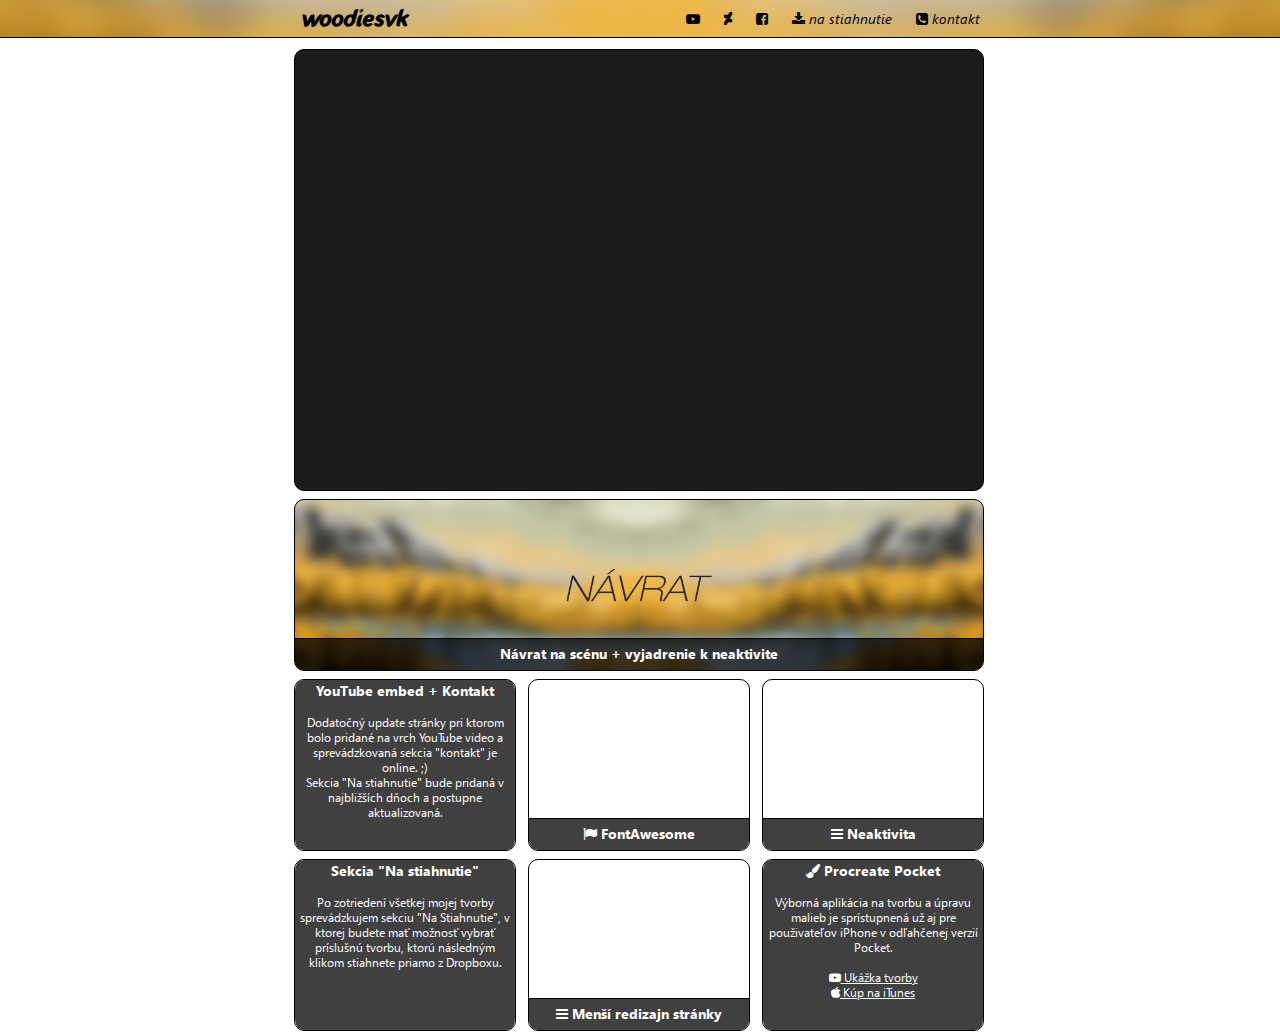
<file: home/index.html>
<!DOCTYPE html>
<html>
<head>
    <meta charset="UTF-8">
    <title>WoodieSvK</title>
    <meta name="description" content="YouTuber, Webdizajnér, Grafik, Maliar">
    <link rel="stylesheet" type="text/css" href="style.css">
    <link rel="stylesheet" href="//maxcdn.bootstrapcdn.com/font-awesome/4.3.0/css/font-awesome.min.css">
</head>
<body>
    <div id="container">
        <header>
            <div class="header">
                <div class="left">woodiesvk</div>
                <nav class="right">
                    <a class="yt" href="https://youtube.com/woodiecz"><i class="fa fa-youtube-play"></i></a>
                    <a class="da" href="https://woodiesvk.deviantart.com"><i class="fa fa-deviantart"></i></a>
                    <a class="fb" href="https://fb.com/woodiesvk"><i class="fa fa-facebook-square"></i></a>
                    <a href="dl.html"><i class="fa fa-download"></i><span> na stiahnutie</span></a>
                    <a href="contact.html"><i class="fa fa-phone-square"></i><span> kontakt</span></a>
                </nav>
            </div>
        </header>
        <div class="post">
            <iframe src="https://www.youtube.com/embed/videoseries?list=UU5u0MD46wDxLzL8_tOewPDg" frameborder="0" allowfullscreen></iframe>
            <article class="img highlight" style="background-image: url(img/highlight-navrat.png);">
                <div>
                    <b>Návrat na scénu + vyjadrenie k neaktivite</b><br><br>
                   Zdar, posledné 4 mesiace som nevydal ani jedno video a to z nasledujúcich dôvodov:<br>
                    Príprava na monitory, talentovky, prípravný kurz na talentovky<br><br>
                    Ako náhradu som sa rozhodol započať s denným nahrávaním nových videí, ktoré budú vždy okolo 15tej hodiny zverejnené na mojom youtube kanále.<br><br>
                    /woodie/ ;)
                </div>
            </article>
            <article class="text">
                <div>
                    <b>YouTube embed + Kontakt</b><br><br>
                    Dodatočný update stránky pri ktorom bolo pridané na vrch YouTube video a sprevádzkovaná sekcia "kontakt" je online. ;)<br>
                    Sekcia "Na stiahnutie" bude pridaná v najbližších dňoch a postupne aktualizovaná.
                </div>
            </article>
            <article class="img" style="background-image: url(http://3.bp.blogspot.com/-t-LeLTlasBs/VNjCUGXYr2I/AAAAAAAAAgM/q-m_Vt-92dM/s1600/fontawesome.PNG);">
                <div>
                    <b><i class="fa fa-flag"></i> FontAwesome</b><br><br>
                    Web dostal menší update, ktorý priniesol obohatenie geniálnym font-awesome packom. ;)<br><br>
                    <a href="http://fortawesome.github.io/Font-Awesome/"><i class="fa fa-link"></i> Oficiálna stránka projektu</a>
                </div>
            </article>
            <article class="img" style="background-image: url(http://www.tdcvideo.com/wp-content/uploads/2015/02/flat_youtube_wallpaper_by_oscagapotes-d6o637w.png);">
                <div>
                    <b><i class="fa fa-bars"></i> Neaktivita</b><br><br>
                    Momentálne teraz niesom na YouTube moc aktívny a dlhšiu dobu možno nebudem. Väčšinu času práve teraz venujem prípravnému kurzu na talentové skúšky do Strednej Umeleckej Školy. ;)
                </div>
            </article>
            <article class="text">
                <div>
                    <b>Sekcia "Na stiahnutie"</b><br><br>
                    Po zotriedení všetkej mojej tvorby sprevádzkujem sekciu "Na Stiahnutie", v ktorej budete mať možnosť vybrať príslušnú tvorbu, ktorú následným klikom stiahnete priamo z Dropboxu.
                </div>
            </article>
            <article class="img" style="background-image: url(http://fc01.deviantart.net/fs71/i/2013/081/8/6/marchin_on_wallpaper_by_apofiss-d310cb9.jpg);">
                <div>
                    <b><i class="fa fa-bars"></i> Menší redizajn stránky</b><br><br>
                    Trošku som prevetral moje schopnosti písania webových stránok a vzišlo toto. Vcelku jednoduchá prezentácia mojej tvorby a "blog postov".<br><br>
                    Čoskoro pravdepodobne pridám do stránky "Font Awesome" a príspevky budú jednoduchšie rozlíšiteľné. ;)
                </div>
            </article>
            <article class="text">
                <div>
                    <b><i class="fa fa-paint-brush"></i> Procreate Pocket</b><br><br>
                    Výborná aplikácia na tvorbu a úpravu malieb je sprístupnená už aj pre použivateľov iPhone v odľahčenej verzií Pocket.<br><br>
                    <a href="http://www.youtube.com/playlist?list=PLH4lK5xB8oqyXirMzNzjQ0__9ZuAxTy5J"><i class="fa fa-youtube-play"></i> Ukážka tvorby</a><br>
                    <a href="https://itunes.apple.com/sk/app/procreate-pocket/id916366645?mt=8"><i class="fa fa-apple"></i> Kúp na iTunes</a>
                </div>
            </article>
        </div>
    </div>
</body>
</html>
</file>
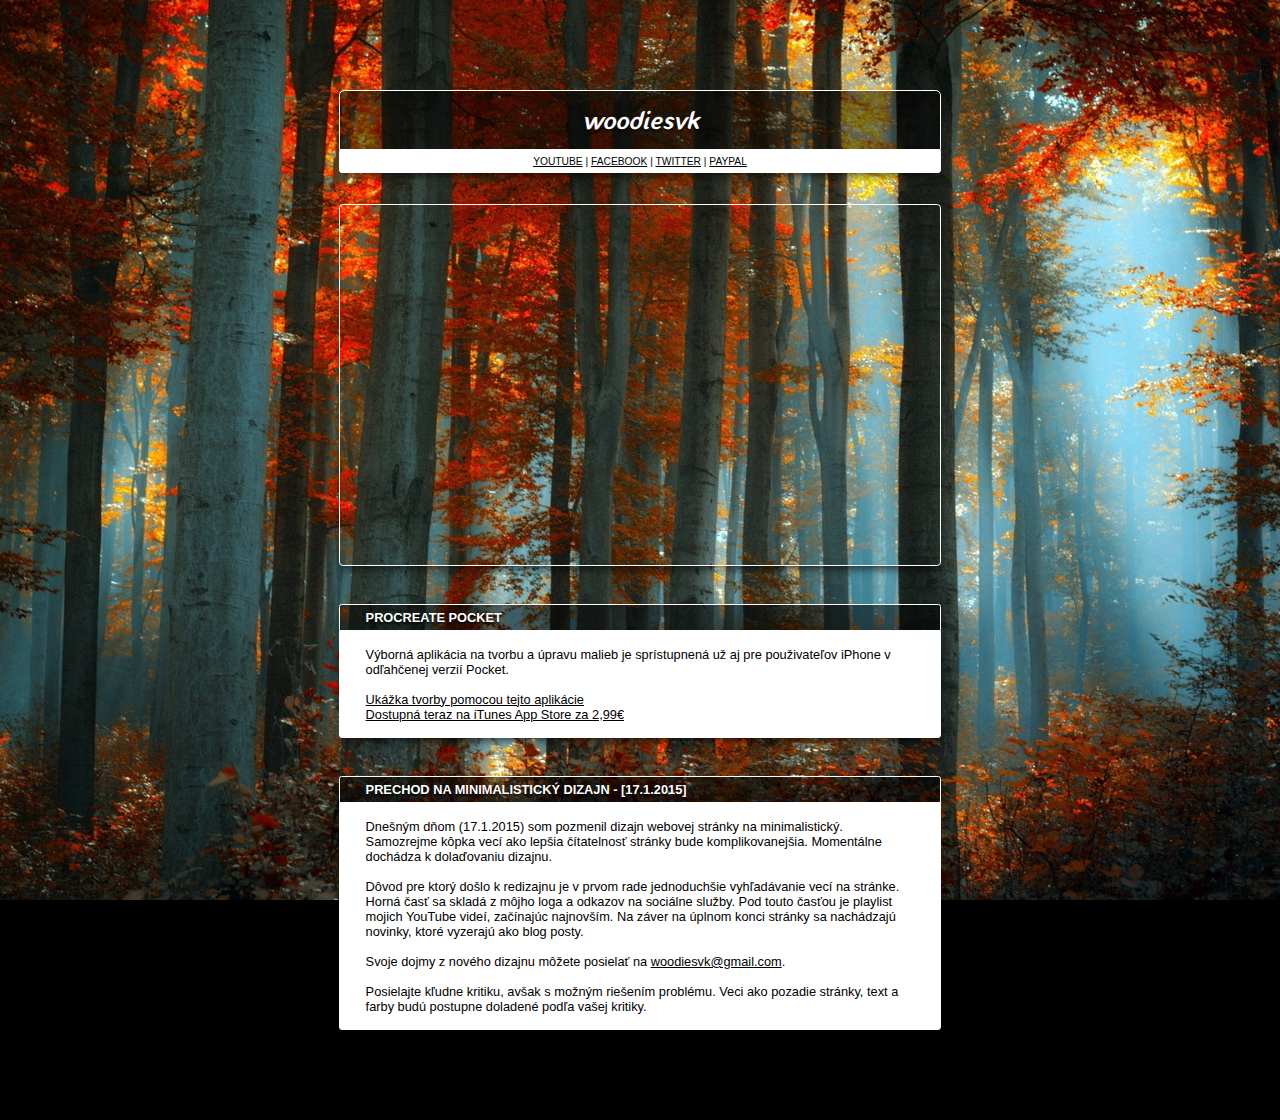
<file: old/home/index.html>
<!doctype html>
<html>
<head>
    <meta charset="UTF-8">
    <title>WoodieSvK</title>
    <link rel="shortcut icon" href="img/favicon.ico" type="image/x-icon">
    <meta name="description" content="YouTuber, Webdizajnér, Grafik, Maliar">
    <link href="stylesheet.css" rel="stylesheet" type="text/css">
</head>
<body>
    <div id="container">
        <div class="v-align">
            <div class="main">
                <div class="logo">WoodieSvK</div>
                <div class="links">
                    <a href="https://youtube.com/woodiecz">YOUTUBE</a> | 
                    <a href="https://fb.com/woodiesvk">FACEBOOK</a> | 
                    <a href="https://twitter.com/woodiesvk">TWITTER</a> | 
                    <a href="https://www.paypal.com/cgi-bin/webscr?cmd=_s-xclick&hosted_button_id=M69AZNNRDTMY4">PAYPAL</a>
                </div>
                    
                <div class="video"><iframe class="youtube-iframe" src="//www.youtube.com/embed/videoseries?list=UU5u0MD46wDxLzL8_tOewPDg" frameborder="0" allowfullscreen></iframe></div>
                
                <article>
                <div class="heading">Procreate Pocket</div>
                <div class="text">
                    Výborná aplikácia na tvorbu a úpravu malieb je sprístupnená už aj pre použivateľov iPhone v odľahčenej verzií Pocket.<br><br>
                    <a href="http://www.youtube.com/playlist?list=PLH4lK5xB8oqyXirMzNzjQ0__9ZuAxTy5J">Ukážka tvorby pomocou tejto aplikácie</a><br>
                    <a href="https://itunes.apple.com/sk/app/procreate-pocket/id916366645?mt=8">Dostupná teraz na iTunes App Store za 2,99€</a>
                </div>
                </article>
                
                <article>
                <div class="heading">Prechod na minimalistický dizajn - [17.1.2015]</div>
                <div class="text">
                    Dnešným dňom (17.1.2015) som pozmenil dizajn webovej stránky  na minimalistický. Samozrejme kôpka vecí ako lepšia čítatelnosť stránky bude komplikovanejšia. Momentálne dochádza k dolaďovaniu dizajnu.<br><br>
                    Dôvod pre ktorý došlo k redizajnu je v prvom rade jednoduchšie vyhľadávanie vecí na stránke. Horná časť sa skladá z môjho loga a odkazov na sociálne služby. Pod touto časťou je playlist mojich YouTube videí, začínajúc najnovším. Na záver na úplnom konci stránky sa nachádzajú novinky, ktoré vyzerajú ako blog posty.<br><br>
                    Svoje dojmy z nového dizajnu môžete posielať na <a href="mailto:woodiesvk@gmail.com">woodiesvk@gmail.com</a>.<br><br>
                    Posielajte kľudne kritiku, avšak s možným riešením problému. Veci ako pozadie stránky, text a farby budú postupne doladené podľa vašej kritiky.
                </div>
                </article>
                
            </div>
        </div>
    </div>
</body>
</html>
</file>
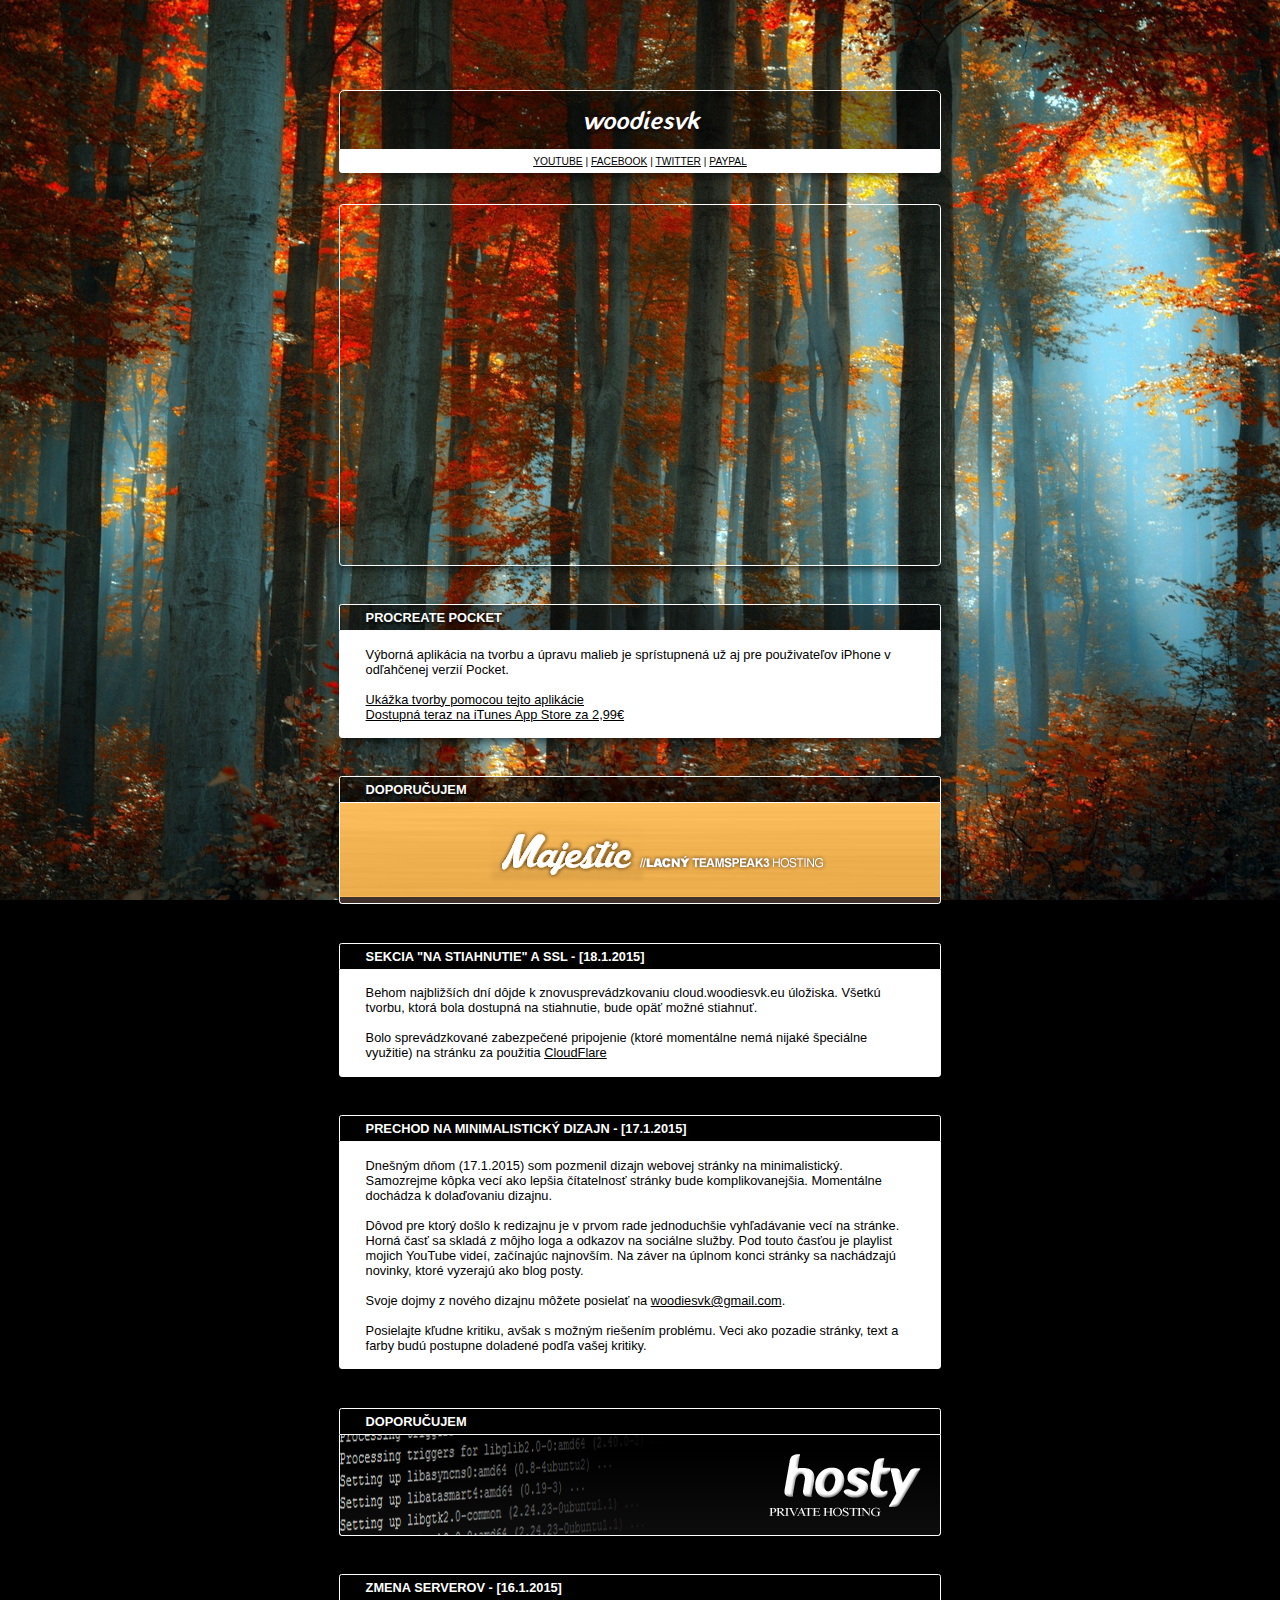
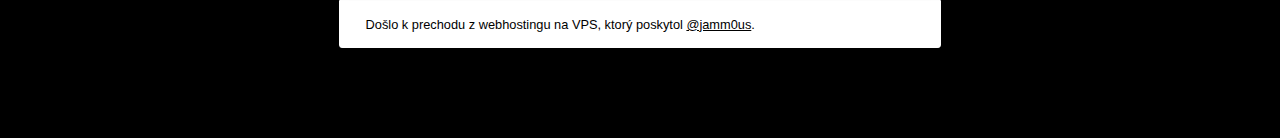
<file: home.html>
<!doctype html>
<html>
<head>
    <meta charset="UTF-8">
    <title>WoodieSvK</title>
    <link rel="shortcut icon" href="img/favicon.ico" type="image/x-icon">
    <meta name="description" content="YouTuber, Webdizajnér, Grafik, Maliar">
    <link href="stylesheet.css" rel="stylesheet" type="text/css">
</head>
<body>
    <div id="container">
        <div class="v-align">
            <div class="main">
                <div class="logo">WoodieSvK</div>
                <div class="links">
                    <a href="https://youtube.com/woodiecz">YOUTUBE</a> | 
                    <a href="https://fb.com/woodiesvk">FACEBOOK</a> | 
                    <a href="https://twitter.com/woodiesvk">TWITTER</a> | 
                    <a href="https://www.paypal.com/cgi-bin/webscr?cmd=_s-xclick&hosted_button_id=M69AZNNRDTMY4">PAYPAL</a>
                </div>
                    
                <div class="video"><iframe class="youtube-iframe" src="//www.youtube.com/embed/videoseries?list=UU5u0MD46wDxLzL8_tOewPDg" frameborder="0" allowfullscreen></iframe></div>
                
                <article>
                <div class="heading">Procreate Pocket</div>
                <div class="text">
                    Výborná aplikácia na tvorbu a úpravu malieb je sprístupnená už aj pre použivateľov iPhone v odľahčenej verzií Pocket.<br><br>
                    <a href="http://www.youtube.com/playlist?list=PLH4lK5xB8oqyXirMzNzjQ0__9ZuAxTy5J">Ukážka tvorby pomocou tejto aplikácie</a><br>
                    <a href="https://itunes.apple.com/sk/app/procreate-pocket/id916366645?mt=8">Dostupná teraz na iTunes App Store za 2,99€</a>
                </div>
                </article>
                
                <article>
                <div class="heading">Doporučujem</div>
                    <a href="http://majestic-servers.cz">
                        <div class="text banner" style="background-image: url(img/banner2.png);"></div>
                    </a>
                </article>
                
                <article>
                <div class="heading">Sekcia "Na Stiahnutie" a SSL - [18.1.2015]</div>
                <div class="text">
                    Behom najbližších dní dôjde k znovusprevádzkovaniu cloud.woodiesvk.eu úložiska. Všetkú tvorbu, ktorá bola dostupná na stiahnutie, bude opäť možné stiahnuť.<br><br>
                    Bolo sprevádzkované zabezpečené pripojenie (ktoré momentálne nemá nijaké špeciálne využitie) na stránku za použitia <a href="https://cloudflare.com">CloudFlare</a>
                </div>
                </article>
                
                <article>
                <div class="heading">Prechod na minimalistický dizajn - [17.1.2015]</div>
                <div class="text">
                    Dnešným dňom (17.1.2015) som pozmenil dizajn webovej stránky  na minimalistický. Samozrejme kôpka vecí ako lepšia čítatelnosť stránky bude komplikovanejšia. Momentálne dochádza k dolaďovaniu dizajnu.<br><br>
                    Dôvod pre ktorý došlo k redizajnu je v prvom rade jednoduchšie vyhľadávanie vecí na stránke. Horná časť sa skladá z môjho loga a odkazov na sociálne služby. Pod touto časťou je playlist mojich YouTube videí, začínajúc najnovším. Na záver na úplnom konci stránky sa nachádzajú novinky, ktoré vyzerajú ako blog posty.<br><br>
                    Svoje dojmy z nového dizajnu môžete posielať na <a href="mailto:woodiesvk@gmail.com">woodiesvk@gmail.com</a>.<br><br>
                    Posielajte kľudne kritiku, avšak s možným riešením problému. Veci ako pozadie stránky, text a farby budú postupne doladené podľa vašej kritiky.
                </div>
                </article>
                
                <article>
                <div class="heading">Doporučujem</div>
                    <a href="http://hosty.pw">
                        <div class="text banner" style="background-image: url(img/banner1.png);"></div>
                    </a>
                </article>
                
                <article>
                <div class="heading">Zmena serverov - [16.1.2015]</div>
                <div class="text">
                    Došlo k prechodu z webhostingu na VPS, ktorý poskytol <a href="https://fb.com/jamm0us">@jamm0us</a>.
                </div>
                </article>
            </div>
        </div>
    </div>
</body>
</html>
</file>
<file: home/style.css>
/* WoodieSvK.eu CSS - Repo: https://github.com/woodiesvk/woodiesvk.github.io */
/* Design and Code by WoodieSvK :3 */

html, body {
    margin: 0;
    padding: 0;
    width: 100%;
    height: 100%;
    animation: fadein 2s;
    -webkit-animation: fadein 2s;
}

/* HEADER SECTION */

header {
    border-bottom: 1px solid #000;
    position: fixed;
    width: 100%;
    background-color: #fff;
    z-index: 9999;
    background-image: url(img/header-blur-bg.png);
    background-repeat: repeat;
    background-position: center;
}

.header {
    top: 1px;
    position: relative;
    line-height: 2.2em;
    width: 100%;
    max-width: 700px;
    margin: 0 auto;
    cursor: default;
}

.left {
    display: inline-block;
    font-family: "LOGO";
    font-weight: bold;
    font-style: italic;
    font-size: 1.5em;
    padding: 0px 10px;
}

.right {
    display: inline-block;
    float: right;
}

nav a {
    text-decoration: none;
    color: #000;
    font-family: "SGUIitalic";
    font-size: 14px;
    padding: 5px 10px;
    transition: color 0.1s ease-in-out;
    -webkit-transition: color 0.1s ease-in-out;
}

nav a:hover {
    color: #898989;
    transition: color 0.1s ease-in-out;
    -webkit-transition: color 0.1s ease-in-out;
}

nav .yt:hover {
    color: #bf0000;
    transition: color 0.1s ease-in-out;
    -webkit-transition: color 0.1s ease-in-out;
}

nav .da:hover {
    color: #00bf49;
    transition: color 0.1s ease-in-out;
    -webkit-transition: color 0.1s ease-in-out;
}

nav .fb:hover {
    color: #003bbf;
    transition: color 0.1s ease-in-out;
    -webkit-transition: color 0.1s ease-in-out;
}

/* POSTS SECTION */

.post {
    width: 100%;
    max-width: 700px;
    margin: 0 auto;
    padding-top: 45px;
}

.post iframe {
    width: 678px;
    height: 430px;
    border: 1px solid #000;
    border-radius: 10px;
    overflow: hidden;
    padding: 5px;
    margin: 4px;
    background-color: #1b1b1b;
    vertical-align: bottom;
}

.post article {
    width: 220px;
    height: 170px;
    margin: 4px;
    display: inline-block;
    border-radius: 10px;
    border: 1px solid #000;
    font-family: "SGUI";
    font-size: 14px;
    overflow: hidden;
    background-size: cover;
    background-position: center;
    vertical-align: bottom;
}

.post span {
    font-family: "SGUI";
    font-size: 14px;
}

.post span b {
    font-family: "SGUIbold";
    font-size: 14px;
}

.post .img div {
    position: relative;
    border-top: 1px solid #000;
    top: 11.5em;
    height: 22px;
    font-size: 12px;
    background-color: rgba(0, 0, 0, 0.75);
    color: #fff;
    text-align: center;
    padding-top: 3px;
    padding: 5px;
    transition: all 0.3s ease-in-out;
    -webkit-transition: all 0.3s ease-in-out;
    border-bottom-left-radius: 10px;
    border-bottom-right-radius: 10px;
}

.post .img div:hover {
    height: 100%;
    border-radius: 10px;
    transform: translate(0, -142px);
    -webkit-transform: translate(0, -142px);
    transition: transform 0.3s ease-in-out, border-radius 0.3s ease-in-out, width 0.3s ease-in-out;
    -webkit-transition: transform 0.3s ease-in-out, border-radius 0.3s ease-in-out, width 0.3s ease-in-out;
}

.post article div a {
    color: #fff;
}

.post article div b {
    font-size: 14px;
    font-family: "SGUIbold";
}

.post .text div {
    position: relative;
    border-top: 1px solid #000;
    top: -5px;
    height: 100%;
    font-size: 12px;
    background-color: rgba(0, 0, 0, 0.75);
    color: #fff;
    text-align: center;
    padding-top: 3px;
    padding: 5px;
    border-radius: 17px;
}

.post .highlight {
    width: 688px;
}

.post .highlight div {
    padding-left: 100px;
    padding-right: 100px;
}

/* KEYFRAMES */

@keyframes fadein {
    from { opacity: 0; }
    to   { opacity: 1; }
}

@-webkit-keyframes fadein {
    from { opacity: 0; }
    to   { opacity: 1; }
}

/* HEADINGS */

h1 {
    font-family: "SGUIbolditalic";
}

/* FONT FACES*/

@font-face {
    font-family: SGUI;
    src: url(fonts/segoeui.ttf);
}
@font-face {
    font-family: SGUIitalic;
    src: url(fonts/segoeuii.ttf);
}
@font-face {
    font-family: SGUIbold;
    src: url(fonts/segoeuib.ttf);
}
@font-face {
    font-family: SGUImedium;
    src: url(fonts/seguisb.ttf);
}
@font-face {
    font-family: SGUIlight;
    src: url(fonts/segoeuil.ttf);
}
@font-face {
    font-family: SGUIbolditalic;
    src: url(fonts/segoeuiz.ttf);
}
@font-face {
    font-family: LOGO;
    src: url(fonts/fontastique.ttf);
}

/* MEDIA QUERIES */

@media all
and (min-width : 500px) 
and (max-width : 710px)
{
    .post{
        width: 470px;
    }
    .post .highlight {
        width: 454px;
    }
    .post .highlight div {
        width: 454px;
        padding-left: 0px;
        padding-right: 0px;
    }
    .post iframe {
        width: 444px;
        height: 280px;
    }
}

@media all
and (min-width : 1px) 
and (max-width : 500px)
{
    .post{
        width: 230px;
    }
    .post .highlight {
        width: 220px;
        height: 270px;
    }
    .post .highlight div {
        top: 18em;
        width: 220px;
        height: 270px;
        padding-left: 0px;
        padding-right: 0px;
    }
    .post .highlight div:hover {
        transform: translate(0, -220px);
    }
    .post iframe {
        width: 210px;
        height: 160px;
    }
    nav a span {
        display: none;
    }
        
}

@media all
and (min-width : 1px) 
and (max-width : 370px)
{
    .left {
        display: none;
    }
    .right {
        float: none;
        width: 100%;
        text-align: center;
    }
        
}
</file>
<file: old/home/stylesheet.css>
/* woodiesvk.eu css v2.0 - promo page */

/* fonts */
@font-face {
    font-family: Logo;
    src: url(img/fontastique.ttf);
}
/* website */
body, html {
    width: 100%;
    height: 100%;
    padding: 0;
    margin: 0;
}
body {
    background-image: url(img/bg.jpg);
    background-position: center;
    background-size: cover;
    background-attachment: fixed;
    background-color: #000;
    font-family: "Arial", sans-serif;
    font-size: 0.8em;
    color: #fff;
}
#container {
    display: table;
    margin: 0 auto;
    height: 100%;
    width: 600px;
    position: relative;
}
.v-align {
    display: table-cell;
    position: relative;
    vertical-align: middle;
}
.main {
    margin-top: 7em;
    margin-bottom: 7em;
    max-width: 100%;
    min-width: 100%;
}
.logo {
    font-size: 26px;
    display: block;
    font-family: "Logo";
    font-weight: normal;
    font-style: italic;
    text-transform: lowercase;
    text-align: center;
    text-shadow: 0px 2px 2px rgba(0, 0, 0, 0.75);
    padding: 0.5em 0em;
    background-color: rgba(0, 0, 0, 0.50);
    border-radius: 0.2em 0.2em 0em 0em;
    border: 1px #fff solid;
    color: #fff;
    -webkit-box-shadow: 0px 6px 10px -4px rgba(0,0,0,0.75);
    -moz-box-shadow: 0px 6px 10px -4px rgba(0,0,0,0.75);
    box-shadow: 0px 6px 10px -4px rgba(0,0,0,0.75);
}
.links {
    text-transform: uppercase;
    text-align: center;
    padding: 0.5em 2em;
    font-size: 0.8em;
    background-color: #fff;
    border: 1px #fff solid;
    border-radius: 0em 0em 0.3em 0.3em;
    color: #000;
    -webkit-box-shadow: 0px 6px 10px -4px rgba(0,0,0,0.75);
    -moz-box-shadow: 0px 6px 10px -4px rgba(0,0,0,0.75);
    box-shadow: 0px 6px 10px -4px rgba(0,0,0,0.75);
    margin-bottom: 3em;
}
.links a {
    color: #000;
}
iframe {
    display: block;
    width: 600px;
    height: 360px;
    border-radius: 0.3em;
    border: 1px #fff solid;
    /*padding-bottom: 1em;*/
    text-shadow: 0px 6px 10px -4px rgba(0,0,0,0.75);
    /*padding: 2em;*/
    text-shadow: 0px 2px 2px rgba(0, 0, 0, 0.75);
    -webkit-box-shadow: 0px 6px 10px -4px rgba(0,0,0,0.75);
    -moz-box-shadow: 0px 6px 10px -4px rgba(0,0,0,0.75);
    box-shadow: 0px 6px 10px -4px rgba(0,0,0,0.75);
}
.heading {
    font-size: 1em;
    display: block;
    font-family: "Arial", sans-serif;
    font-weight: bold;
    text-transform: lowercase;
    text-align: left;
    text-shadow: 0px 2px 2px rgba(0, 0, 0, 0.75);
    padding: 0.4em 2em;
    text-transform: uppercase;
    margin-top: 3em;
    background-color: rgba(0, 0, 0, 0.50);
    border-radius: 0.2em 0.2em 0em 0em;
    border: 1px #fff solid;
    color: #fff;
    -webkit-box-shadow: 0px 6px 10px -4px rgba(0,0,0,0.75);
    -moz-box-shadow: 0px 6px 10px -4px rgba(0,0,0,0.75);
    box-shadow: 0px 6px 10px -4px rgba(0,0,0,0.75);
}
.text {
    text-align: left;
    padding: 1.2em 2em;
    font-size: 1em;
    background-color: #fff;
    border: 1px #fff solid;
    border-top: 0px;
    border-radius: 0em 0em 0.3em 0.3em;
    color: #000;
    -webkit-box-shadow: 0px 6px 10px -4px rgba(0,0,0,0.75);
    -moz-box-shadow: 0px 6px 10px -4px rgba(0,0,0,0.75);
    box-shadow: 0px 6px 10px -4px rgba(0,0,0,0.75);
}
.text a {
    color: #000;
}
.banner {
    height: 100px;
    padding: 0px !important;
}
table {
    font-weight: 100 !important;
}
</file>
<file: stylesheet.css>
/* woodiesvk.eu css v2.0 - promo page */

/* fonts */
@font-face {
    font-family: Logo;
    src: url(img/fontastique.ttf);
}
/* website */
body, html {
    width: 100%;
    height: 100%;
    padding: 0;
    margin: 0;
}
body {
    background-image: url(img/bg.jpg);
    background-position: center;
    background-size: cover;
    background-attachment: fixed;
    background-color: #000;
    font-family: "Arial", sans-serif;
    font-size: 0.8em;
    color: #fff;
}
#container {
    display: table;
    margin: 0 auto;
    height: 100%;
    width: 600px;
    position: relative;
}
.v-align {
    display: table-cell;
    position: relative;
    vertical-align: middle;
}
.main {
    margin-top: 7em;
    margin-bottom: 7em;
    max-width: 100%;
    min-width: 100%;
}
.logo {
    font-size: 26px;
    display: block;
    font-family: "Logo";
    font-weight: normal;
    font-style: italic;
    text-transform: lowercase;
    text-align: center;
    text-shadow: 0px 2px 2px rgba(0, 0, 0, 0.75);
    padding: 0.5em 0em;
    background-color: rgba(0, 0, 0, 0.50);
    border-radius: 0.2em 0.2em 0em 0em;
    border: 1px #fff solid;
    color: #fff;
    -webkit-box-shadow: 0px 6px 10px -4px rgba(0,0,0,0.75);
    -moz-box-shadow: 0px 6px 10px -4px rgba(0,0,0,0.75);
    box-shadow: 0px 6px 10px -4px rgba(0,0,0,0.75);
}
.links {
    text-transform: uppercase;
    text-align: center;
    padding: 0.5em 2em;
    font-size: 0.8em;
    background-color: #fff;
    border: 1px #fff solid;
    border-radius: 0em 0em 0.3em 0.3em;
    color: #000;
    -webkit-box-shadow: 0px 6px 10px -4px rgba(0,0,0,0.75);
    -moz-box-shadow: 0px 6px 10px -4px rgba(0,0,0,0.75);
    box-shadow: 0px 6px 10px -4px rgba(0,0,0,0.75);
    margin-bottom: 3em;
}
.links a {
    color: #000;
}
iframe {
    display: block;
    width: 600px;
    height: 360px;
    border-radius: 0.3em;
    border: 1px #fff solid;
    /*padding-bottom: 1em;*/
    text-shadow: 0px 6px 10px -4px rgba(0,0,0,0.75);
    /*padding: 2em;*/
    text-shadow: 0px 2px 2px rgba(0, 0, 0, 0.75);
    -webkit-box-shadow: 0px 6px 10px -4px rgba(0,0,0,0.75);
    -moz-box-shadow: 0px 6px 10px -4px rgba(0,0,0,0.75);
    box-shadow: 0px 6px 10px -4px rgba(0,0,0,0.75);
}
.heading {
    font-size: 1em;
    display: block;
    font-family: "Arial", sans-serif;
    font-weight: bold;
    text-transform: lowercase;
    text-align: left;
    text-shadow: 0px 2px 2px rgba(0, 0, 0, 0.75);
    padding: 0.4em 2em;
    text-transform: uppercase;
    margin-top: 3em;
    background-color: rgba(0, 0, 0, 0.50);
    border-radius: 0.2em 0.2em 0em 0em;
    border: 1px #fff solid;
    color: #fff;
    -webkit-box-shadow: 0px 6px 10px -4px rgba(0,0,0,0.75);
    -moz-box-shadow: 0px 6px 10px -4px rgba(0,0,0,0.75);
    box-shadow: 0px 6px 10px -4px rgba(0,0,0,0.75);
}
.text {
    text-align: left;
    padding: 1.2em 2em;
    font-size: 1em;
    background-color: #fff;
    border: 1px #fff solid;
    border-top: 0px;
    border-radius: 0em 0em 0.3em 0.3em;
    color: #000;
    -webkit-box-shadow: 0px 6px 10px -4px rgba(0,0,0,0.75);
    -moz-box-shadow: 0px 6px 10px -4px rgba(0,0,0,0.75);
    box-shadow: 0px 6px 10px -4px rgba(0,0,0,0.75);
}
.text a {
    color: #000;
}
.banner {
    height: 100px;
    padding: 0px !important;
}
table {
    font-weight: 100 !important;
}
</file>
